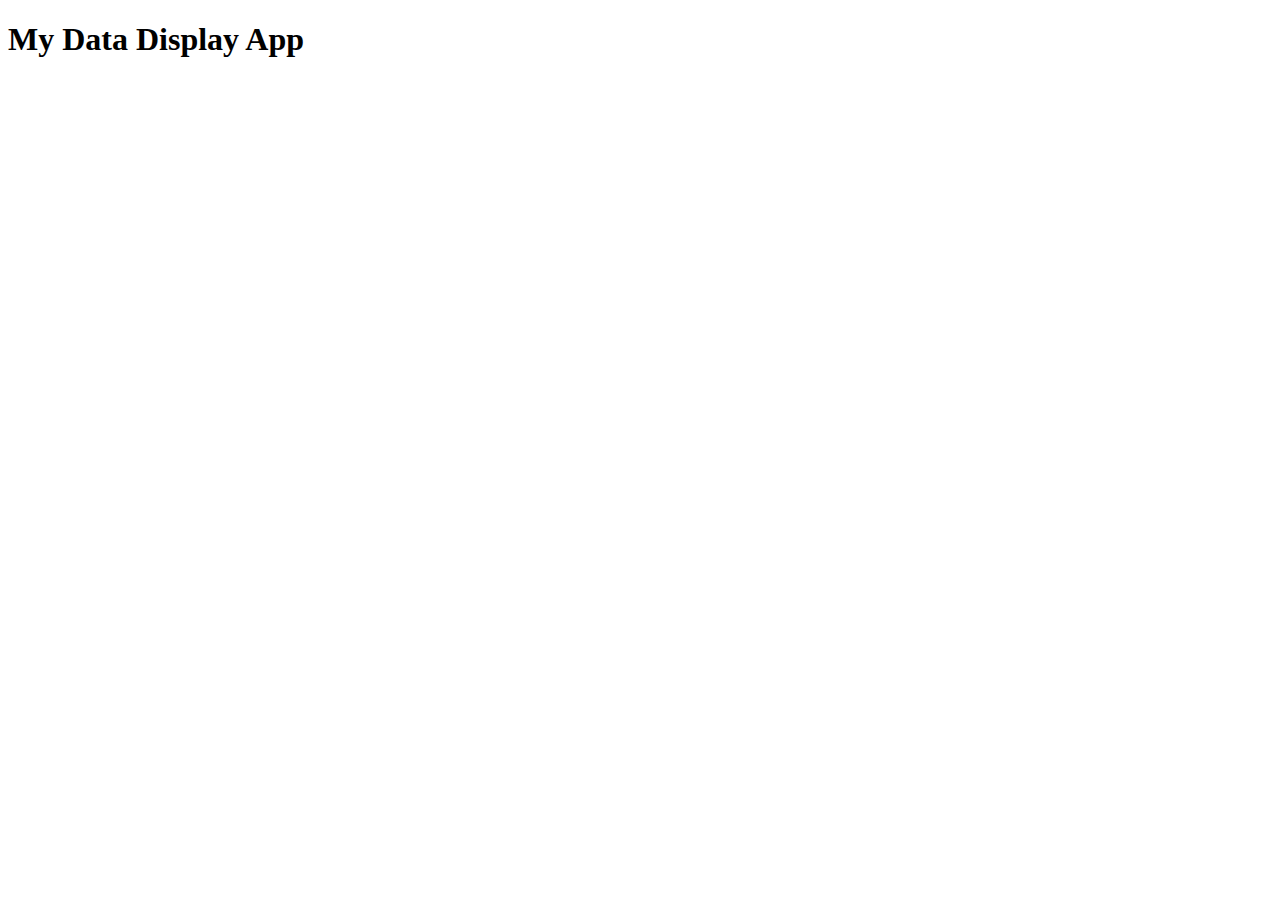
<file: data-display-app/index.html>
<!DOCTYPE html>
<html lang="en">
<head>
    <meta charset="UTF-8">
    <meta name="viewport" content="width=device-width, initial-scale=1.0">
    <title>Document</title>
</head>
<body>
    <h1>My Data Display App</h1>

    <div id="data-container"></div>

    <script src="script.js"></script>

</body>
</html>
</file>
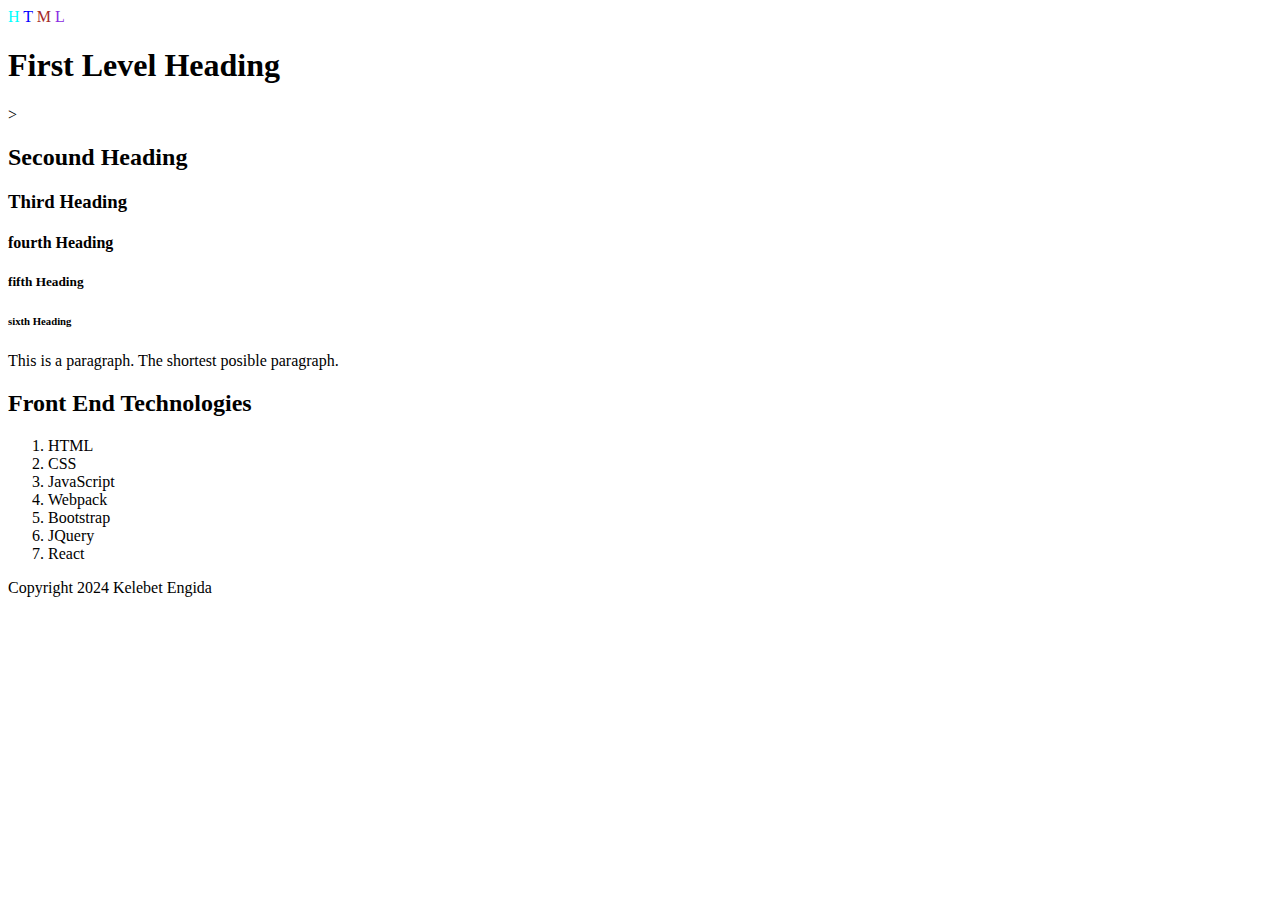
<file: HTML/Class Note/Blocking and Non-blocking Elements/index.html>
<!-- Bolocking elements take the whole widsth of the viewport -->
<!-- <address></address> - allows to write an address related information
<article></article> - allows to write articles in a section
<aside></aside> - allows to create a section that is indirectly related to the document
<blockquote></blockquote> - to create text a quoation mark
<canvas></canvas> - to create canbas
<dd></dd> - to describe a term or name in a description list
<div></div> - to create section or box
<dl></dl> - to create a description list
<dt></dt> - describes a term a description list
<fieldset></fieldset> - to create related elements in a from
<figcaption></figcaption> - define figure caption
<figure></figure> - to wrap figure, diagram, etc
<footer></footer> - to create footer of a document
<form> - to create a form
<h1></h1> to <h6></h6> - to create different size headings
<header></header> - to create header of a document
<hr /> - to create a horizontal line
<li></li> - create order or an unordered list
<main></main> - to wrap the main content of the document
<nav><nav> - to create navigation
<noscript></noscript> - describe an alternative content to be displayed to users when JS has disabled on their browsers.
<ol></ol> - to create an ordered list
<p></p> - to creat paragraph
<pre></pre> - to create a space preserved content, eg poem
<section><section> - to create section
<table></table> - to create table
<tfoot><tfoot> - to create a table footer
<ul><ul> - to wrap order or unorder list
<video></video> - to create a video content -->

<!DOCTYPE html>
<html>

<head>
    <title></title>
</head>

<body>
    <!-- Header Section -->
    <header>
        <!-- Inline Style -->
        <span style="color: aqua;">H</span>
        <span style="color: blue;">T</span>
        <span style="color: brown;">M</span>
        <span style="color: blueviolet;">L</span>
    </header>
    <!-- Main Section -->
    <main>
        <!-- Heading Elements -->
        <h1 id="first-Header">First Level Heading</h1>>
        <h2>Secound Heading</h2>
        <h3>Third Heading</h3>
        <h4>fourth Heading</h4>
        <!-- Section Element -->
        <section>
            <h5>fifth Heading</h5>
            <article>
                <h6>sixth Heading</h6>
                <!-- Paragraph Element -->
                <p> This is a paragraph. The shortest posible paragraph. </p>
            </article>
        </section>
        <section>
            <h2>Front End Technologies</h2>
            <ol>
                <li>HTML</li>
                <li>CSS</li>
                <li>JavaScript</li>
                <li>Webpack</li>
                <li>Bootstrap</li>
                <li>JQuery</li>
                <li>React</li>
            </ol>
        </section>
    </main>
    <!-- Footer Section -->
    <footer> Copyright 2024 Kelebet Engida</footer>

</body>

</html>
<!-- Non Blocking elements only take a space that is enough for the content -->
</file>
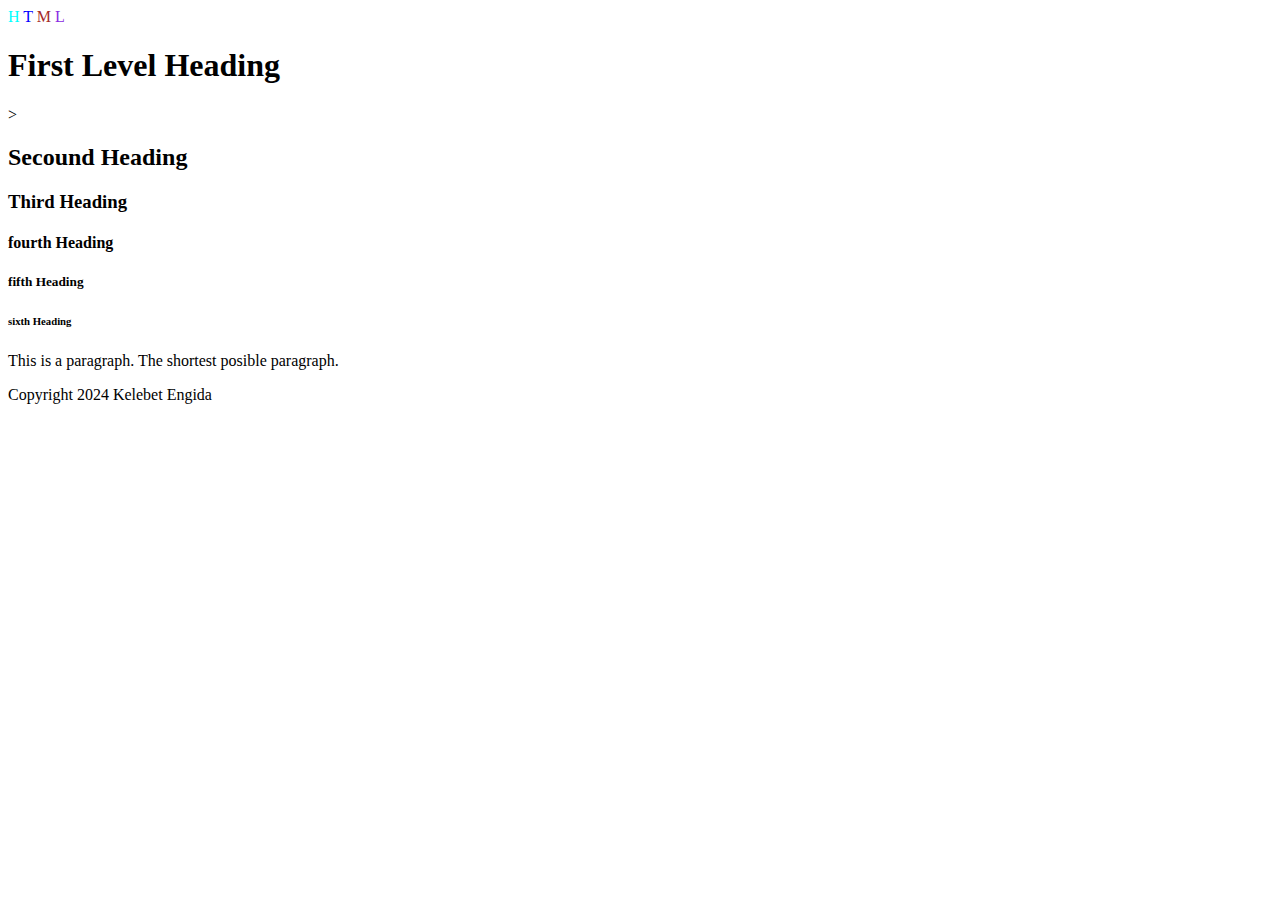
<file: HTML/Class Note/DOM/index.html>
<!-- Declaration -->
<!-- This code is to decalare an HTML file. This is what tells the browser that this is the HTML file and the browser renders it as HTML -->
<!-- <!DOCTYPE html> -->


<!-- Root Element -->
<!-- This is the parent of the head and body of the website. -->
<!-- <html></html> -->

<!DOCTYPE html>
<html>

<head>
    <title></title>
</head>

<body>
    <!-- Header Section -->
    <header>
        <!-- Inline Style -->
        <span style="color: aqua;">H</span>
        <span style="color: blue;">T</span>
        <span style="color: brown;">M</span>
        <span style="color: blueviolet;">L</span>
    </header>
    <!-- Main Section -->
    <main>
        <!-- Heading Elements -->
        <h1 id="first-Header">First Level Heading</h1>>
        <h2>Secound Heading</h2>
        <h3>Third Heading</h3>
        <h4>fourth Heading</h4>
        <!-- Section Element -->
        <section>
            <h5>fifth Heading</h5>
            <h6>sixth Heading</h6>
            <!-- Paragraph Element -->
            <p> This is a paragraph. The shortest posible paragraph. </p>
        </section>

    </main>
    <!-- Footer Section -->
    <footer> Copyright 2024 Kelebet Engida</footer>

</body>

</html>

<!-- This is the defult text size for headers -->
<!-- The size of the h1 to h6 tags:

h1 is 32px (2em)
h2 is 24px (1.5em)
h3 is 20.8px (1.3em)
h4 is 16px (1em)
h5 is 12.8px (0.8em)
h6 is 11.2px (0.7em) -->
</file>
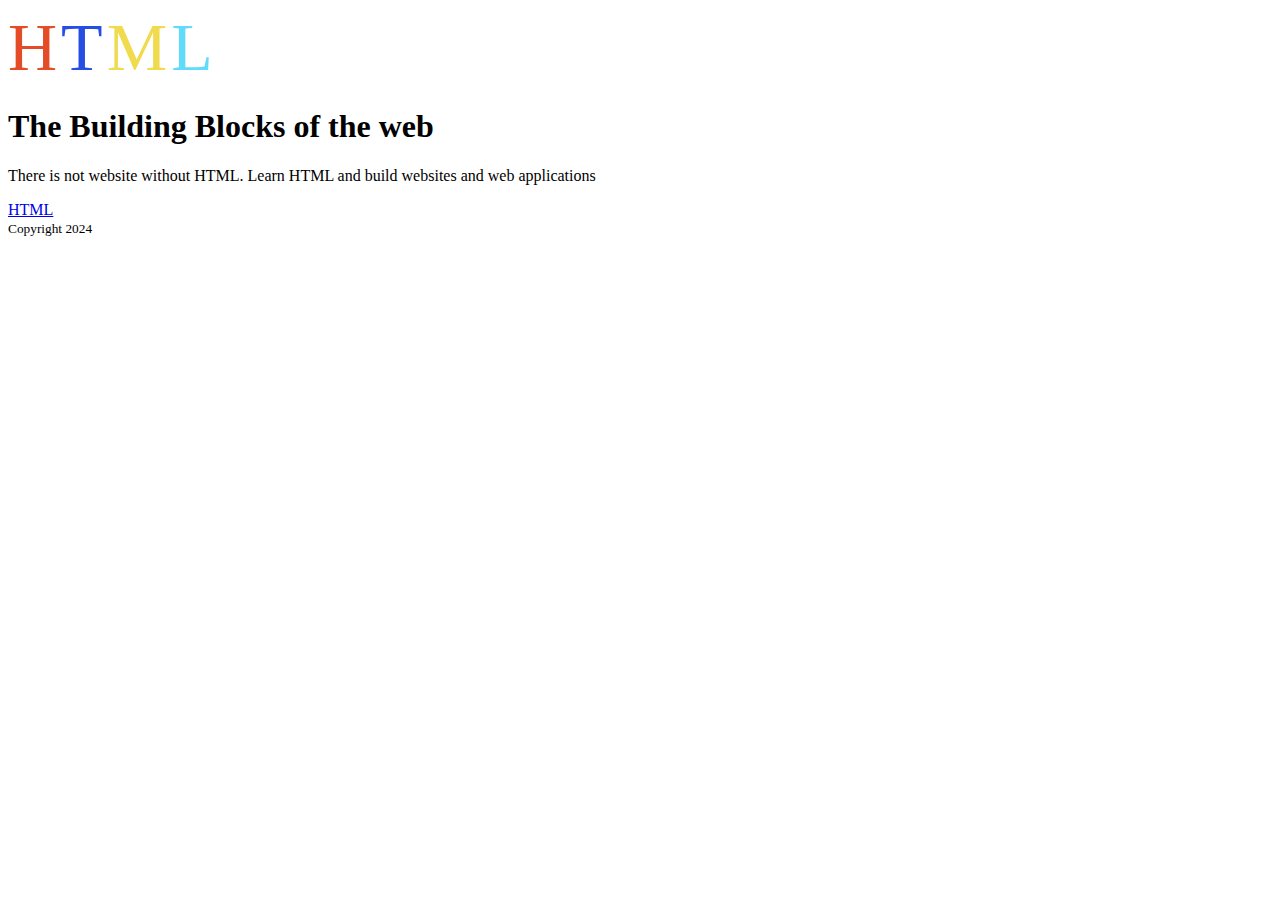
<file: HTML/Class Note/HTML Metadata/index.html>
<!DOCTYPE html>
<html>

<head>
  <!-- character encoding for the HTML element -->
  <meta charset="UTF-8" />
  <!-- the following meta tag is for search engine optimization or SEO -->
  <meta name="description" content=" HTML Challenge" />
  <meta name="keywords" content="HTML, CSS, Web Development" />
  <meta name="author" content="Kelebet Engida" />
  <!-- base URL -->
  <base href=" https://www.react.com" target="_blank" />
  <!-- Making sure the browser title is labeled  -->
  <title> HTML</title>
  <!-- to link external style sheet -->
  <link rel="stylesheet" href="" />
  <!-- inline styling or internal stylining.  -->
  <style>
    .letter {
      font-size: 68px;
    }

    #letter-h {
      color: #e34c26;
    }

    #letter-t {
      color: #264de4;
    }

    #letter-m {
      color: #f0db4f;
    }

    #letter-l {
      color: #61dbfb;
    }
  </style>
  <!-- This is to load any Java script code, we use the script tag  -->
  <script>
    console.log('Welcome to JavaScript')
  </script>
</head>

<body>
  <header>
    <span class="letter" id="letter-h">H</span>
    <span class="letter" id="letter-t">T</span>
    <span class="letter" id="letter-m">M</span>
    <span class="letter" id="letter-l">L</span>
  </header>
  <main>
    <section>
      <h1 id="first-title">The Building Blocks of the web</h1>
      <p>
        There is not website without HTML. Learn HTML and build websites and
        web applications
      </p>
      <a href="/course/30-days-of-htm.html">HTML</a>
    </section>
  </main>
  <footer>
    <small>Copyright 2024 </small>
  </footer>
</body>

</html>
</file>
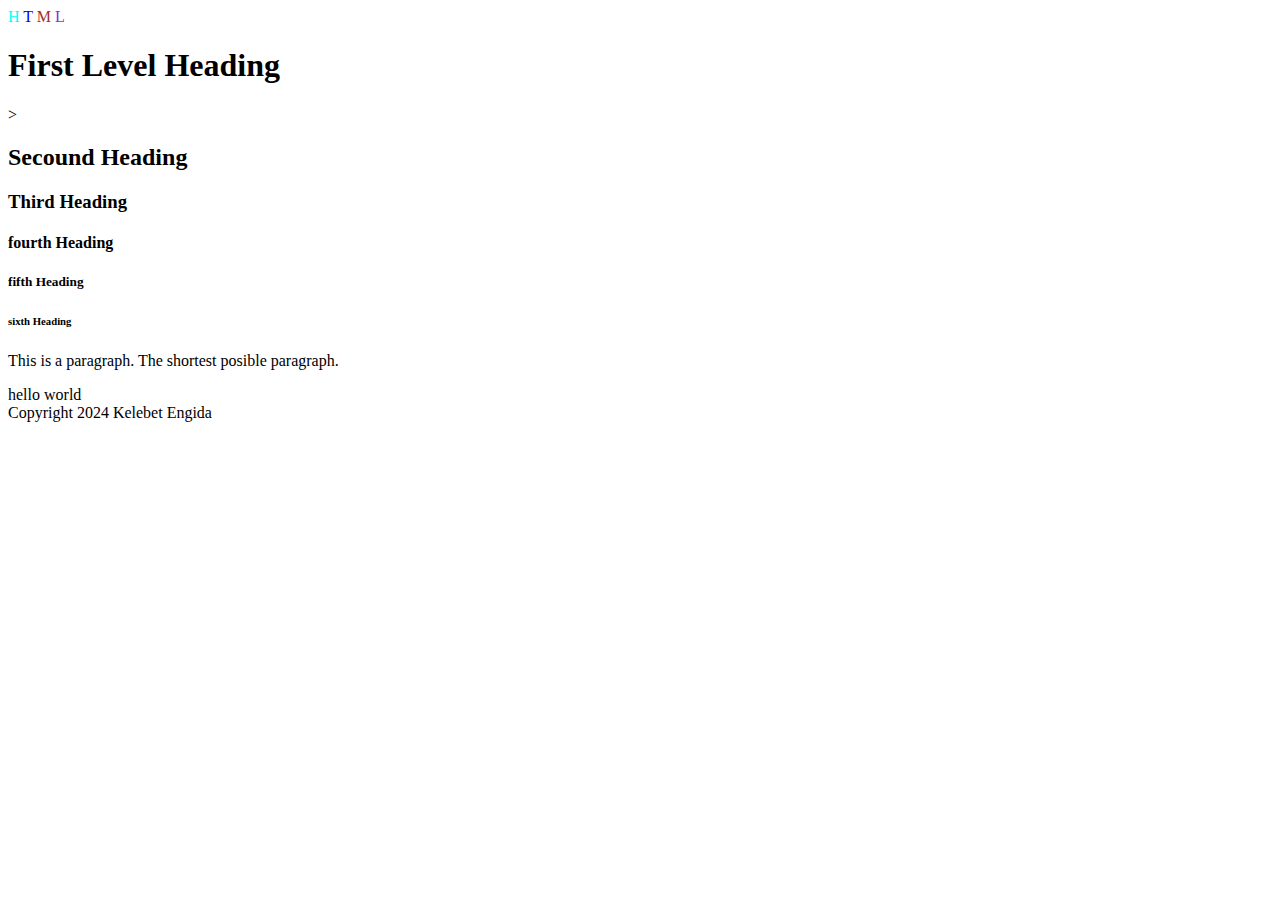
<file: HTML/Class Note/HTML Semantics/index.html>
<!-- What is Semantics? Why do we need them? -->
<!-- https://www.youtube.com/watch?v=bOUhq46fd5g -->


<!DOCTYPE html>
<html>

<head>
    <title></title>
</head>

<body>
    <!-- Header Section -->
    <header>
        <!-- Inline Style -->
        <span style="color: aqua;">H</span>
        <span style="color: blue;">T</span>
        <span style="color: brown;">M</span>
        <span style="color: blueviolet;">L</span>
    </header>
    <!-- Main Section -->
    <main>
        <!-- Heading Elements -->
        <h1 id="first-Header">First Level Heading</h1>>
        <h2>Secound Heading</h2>
        <h3>Third Heading</h3>
        <h4>fourth Heading</h4>
        <!-- Section Element -->
        <div>
            <h5>fifth Heading</h5>
            <h6>sixth Heading</h6>
            <!-- Paragraph Element -->
            <p> This is a paragraph. The shortest posible paragraph. </p>
        </div>
        <div>
            hello world
        </div>
    </main>
    <!-- Footer Section -->
    <footer> Copyright 2024 Kelebet Engida</footer>

</body>

</html>
<!-- Here are some semantics you can use -->
<!-- 
<article>
    <aside>
    <details>
    <figcaption>
    <figure>
    <footer>
    <header>
    <main>
    <mark>
    <nav>
   
    <section>
    <summary>
    <time> -->
</file>
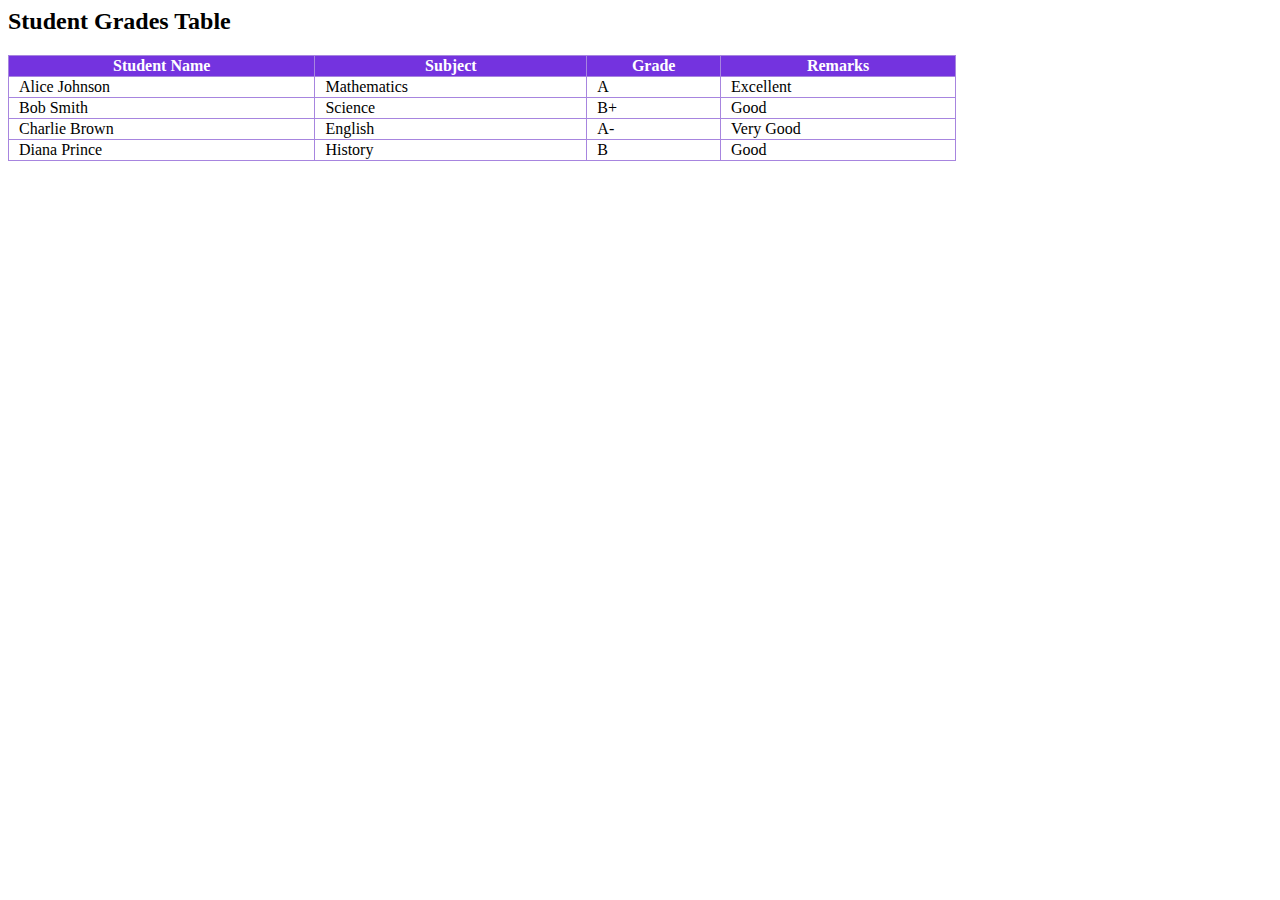
<file: HTML/Class Note/Table/index.html>
<!-- Table has an external border, header rows and header cell, body rows and its cells and it could have also a footer row. To make an HTML table, we need a table element that wrap all the rows and the rows wrap all the data cells. -->
<!-- 
<table>
  <tr>
    <td>First Name</td>
    <td>Last Name</td>
    <td>Country</td>
  </tr>

  <tr>
    <td>Kelebet </td>
    <td>Engida</td>
    <td>US</td>
  </tr>
  <tr>
    <td>Chris </td>
    <td>Williams</td>
    <td>US</td>
  </tr>
  <tr>
    <td>Rebecca </td>
    <td>Purvis</td>
    <td>US</td>
  </tr>
</table> -->


<!-- ///////////////////////////////////Class Activity//////////////////////////////// -->
<html>
  <head>
    <title>HTML: Table</title>
    <style>
      /* Table CSS */
      table,
      td,
      th {
        border: 2px solid gray;
        border-collapse: collapse;
        border: 1px solid #a785df;
      }
      table {
        margin-top: 15px;
        width: 75%;
      }
      td {
        padding-left: 10px;
      }
      th {
        background-color: #7433df;
        color: white;
      }
    </style>
  </head>
  <body>
    <!-- Code here -->
    <h2>Student Grades Table</h2>
    <table>
      <thead>
        <tr>
          <th>Student Name</th>
          <th>Subject</th>
          <th>Grade</th>
          <th>Remarks</th>
        </tr>
      </thead>
      <tbody>
        <tr>
          <td>Alice Johnson</td>
          <td>Mathematics</td>
          <td>A</td>
          <td>Excellent</td>
        </tr>
        <tr>
          <td>Bob Smith</td>
          <td>Science</td>
          <td>B+</td>
          <td>Good</td>
        </tr>
        <tr>
          <td>Charlie Brown</td>
          <td>English</td>
          <td>A-</td>
          <td>Very Good</td>
        </tr>
        <tr>
          <td>Diana Prince</td>
          <td>History</td>
          <td>B</td>
          <td>Good</td>
        </tr>
      </tbody>
    </table>
  </body>
</html>
</file>
